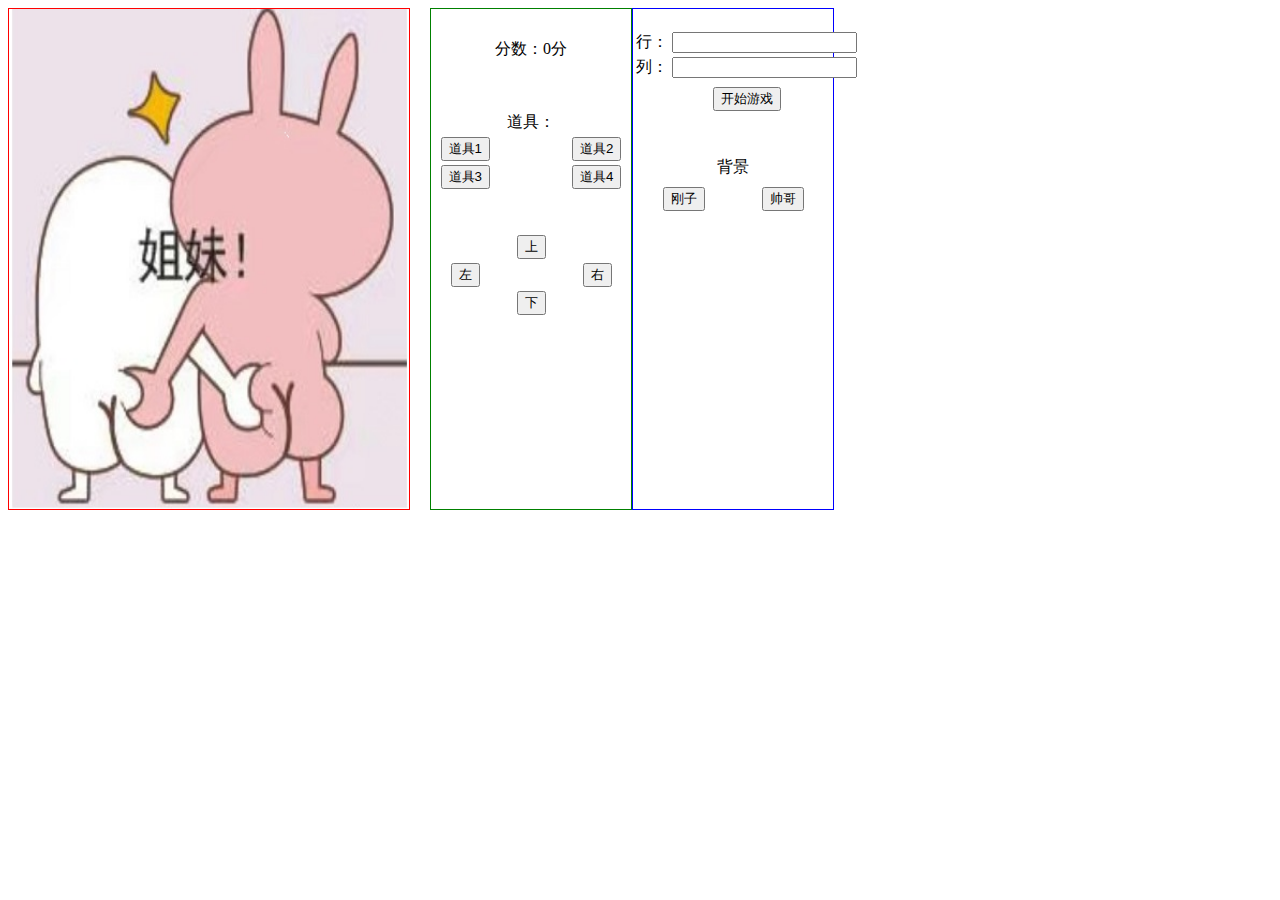
<file: index.html>
<!DOCTYPE html>
<html>
<head>
<meta charset="UTF-8">
<title>贪吃蛇</title>
<link type="text/css" rel="stylesheet" href="css/base.css">
</head>
<body>
<div id="container">
	<div class="left">
		<table id="snakeTable" style="background-image: url('images/姐妹.jpg'); background-size: 400px 500px; "></table>
	</div>
	<div class="medium">
		<div id="scoreDiv">分数：<span id="score">0</span>分</div>
		<table class="operator">
			<tr>
				<td></td>
				<td>道具：</td>
				<td></td>
			</tr>
			<tr>
				<td><button>道具1</button></td>
				<td></td>
				<td><button>道具2</button></td>
			</tr>
			<tr>
				<td><button>道具3</button></td>
				<td></td>
				<td><button>道具4</button></td>
			</tr>
		</table> 
		<table class="operator">
			<tr>
				<td></td>
				<td><button onclick="changeDirection(2)">上</button><br></td>
				<td></td>
			</tr>
			<tr>
				<td><button onclick="changeDirection(1)">左</button><br></td>
				<td></td>
				<td><button onclick="changeDirection(-1)">右</button><br></td>
			</tr>
			<tr>
				<td></td>
				<td><button onclick="changeDirection(-2)">下</button><br></td>
				<td></td>
			</tr>
				
			
		</table>

		
	</div>
	<div class="right">
		
			<table class="operator"> 
				<tr>
					<td>行：</td>
					<td><input id="row" value=""></td>
				</tr>
				<tr>
					<td>列：</td> 
					<td><input id="col" value=""></td>
				</tr>
				<tr>
					<td colspan="2" align="center">
						<button onclick="initRC(this)">开始游戏</button>
					</td>
				</tr>
			</table>
		
			<table class="operator">
				<tr>
					<td colspan="2">背景</td>
				</tr>
				<tr>
					<td><button onclick="changeBack(0)">刚子</button></td>
					<td><button onclick="changeBack(1)">帅哥</button></td>
				</tr>
			</table>
	
	</div>

</body>
<script type="text/javascript" src="javascript/snake.js" charset="utf-8"></script>
</html>
</file>
<file: css/base.css>
@charset "UTF-8";
#container{
	width:850px;
	height:500px;
	border:0px solid red;
	
}
#container .left{
	width:400px;
	height:100%;
	border:1px solid red;
	float:left;
	
}
#container .left #snakeTable{
	width:400px;
	height:500px;
	border-spacing: 0px;/*td之间距离为0*/
	
}
#container .medium{
	width:200px;
	height:100%;
	border:1px solid green;
	float:left;	
	margin-left:20px;
	text-align: center;
}
#container .medium #scoreDiv{
	width:100%;
	height:40px;
	margin-top:20px;
	margin-bottom:20px;
	border:0px solid yellow;
	line-height: 40px;
	
}
#container .operator{
	float:left;
	width:100%;
	margin:auto;
	text-align: center;
	margin-bottom:20px;
	margin-top:20px;
	border:0px solid red;
}
#container .right{
	width:200px;
	height:100%;
	border:1px solid blue;
	float:left;	
	margin:auto;
}


#container .right button{
	margin-top:5px;
}
</file>
